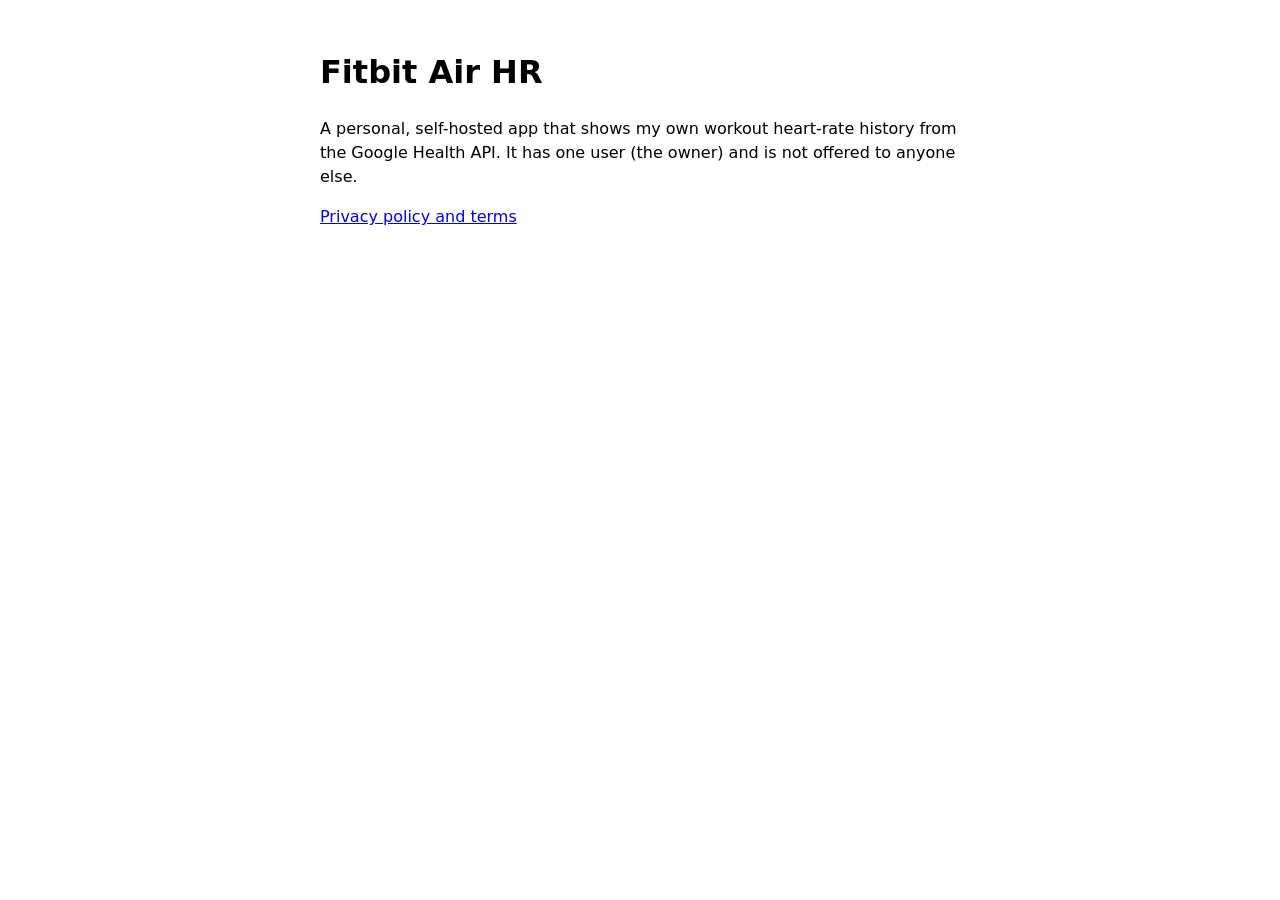
<file: docs/github-pages/index.html>
<!doctype html><html lang="en"><head><meta charset="utf-8"><meta name="viewport" content="width=device-width,initial-scale=1"><title>Fitbit Air HR</title></head>
<body style="font-family:system-ui,sans-serif;max-width:40rem;margin:3rem auto;padding:0 1rem;line-height:1.5">
<h1>Fitbit Air HR</h1>
<p>A personal, self-hosted app that shows my own workout heart-rate history from the Google Health API. It has one user (the owner) and is not offered to anyone else.</p>
<p><a href="privacy.html">Privacy policy and terms</a></p>
</body></html>
</file>
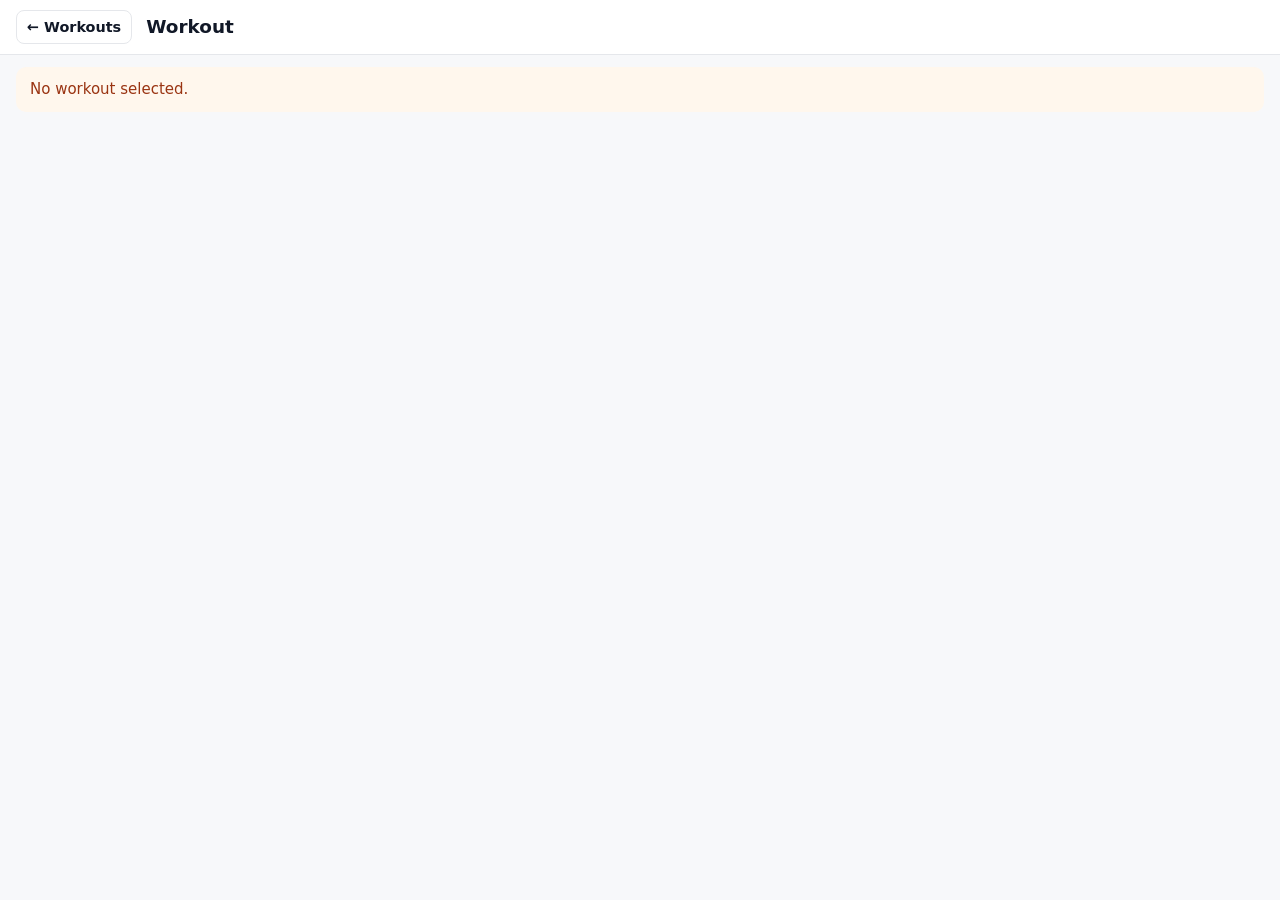
<file: app/static/workout.html>
<!doctype html>
<html lang="en">
<head>
<meta charset="utf-8">
<meta name="viewport" content="width=device-width,initial-scale=1,viewport-fit=cover">
<meta name="color-scheme" content="light dark">
<title>Workout · Fitbit Air HR</title>
<link rel="stylesheet" href="vendor/uPlot.min.css">
<link rel="stylesheet" href="css/app.css">
<link rel="stylesheet" href="css/detail.css">
</head>
<body>
<header class="topbar">
  <a href="./" class="btn small ghost" id="back">← Workouts</a>
  <h1 id="title">Workout</h1>
</header>

<div id="banner" class="banner" hidden></div>

<main class="detail" id="detail" hidden>
  <section class="summary">
    <div class="when"><span id="date"></span> <span id="time" class="muted"></span></div>
    <div class="stats" id="stats"></div>
    <div class="meta-row">
      <button class="pin" id="pin" type="button"></button>
      <span id="tags"></span>
    </div>
  </section>

  <section class="card">
    <div class="toolbar">
      <button id="resetZoom" class="btn small ghost">Reset zoom</button>
      <button id="compare" class="btn small ghost">Compare…</button>
      <span class="muted small hint">Drag to zoom · pinch on a phone</span>
    </div>
    <div id="legend" class="legend"></div>
    <div id="readout" class="readout muted">&nbsp;</div>
    <div id="bigChart" class="big-chart"><div class="placeholder muted" hidden></div></div>
  </section>

  <div class="grid2">
    <section class="card">
      <h2>Time in zones</h2>
      <table class="zones" id="zoneTable"></table>
      <p id="zoneNote" class="muted small"></p>
    </section>
    <section class="card">
      <h2>Recovery heart rate</h2>
      <dl class="recovery" id="recovery"></dl>
      <p class="muted small">Drop from the heart rate at the end of the workout, measured 1 and 2 minutes later.</p>
    </section>
  </div>

  <section class="card">
    <h2>Export</h2>
    <div class="row-actions">
      <a id="csv" class="btn small ghost" download>Raw HR samples (CSV)</a>
      <a id="json" class="btn small ghost" download>Raw HR samples (JSON)</a>
      <button id="png" class="btn small ghost">Chart (PNG)</button>
    </div>
  </section>
</main>

<dialog id="picker" class="picker">
  <form method="dialog">
    <h2>Compare with past workouts</h2>
    <div class="picker-filters">
      <input type="search" id="pSearch" placeholder="Search by date or activity" autocomplete="off">
      <select id="pType"><option value="">All activities</option></select>
      <select id="pTag"><option value="">All tags</option></select>
      <label class="check"><input type="checkbox" id="pPinned"> Pinned</label>
    </div>
    <p class="muted small" id="pCount"></p>
    <ul id="pList" class="picker-list"></ul>
    <div class="actions"><button class="btn" value="done">Done</button></div>
  </form>
</dialog>

<script type="module" src="js/detail.js"></script>
</body>
</html>
</file>
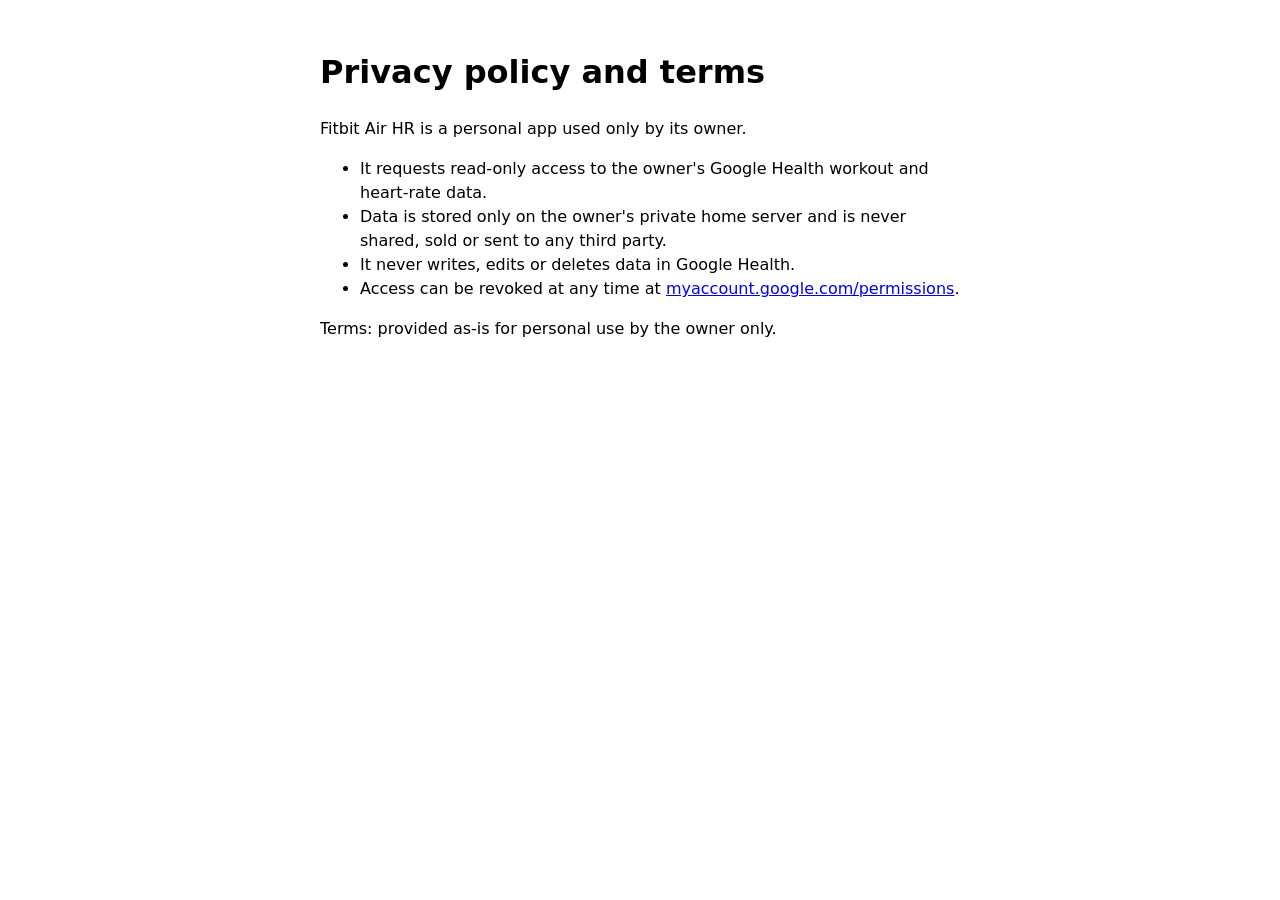
<file: docs/github-pages/privacy.html>
<!doctype html><html lang="en"><head><meta charset="utf-8"><meta name="viewport" content="width=device-width,initial-scale=1"><title>Fitbit Air HR: privacy</title></head>
<body style="font-family:system-ui,sans-serif;max-width:40rem;margin:3rem auto;padding:0 1rem;line-height:1.5">
<h1>Privacy policy and terms</h1>
<p>Fitbit Air HR is a personal app used only by its owner.</p>
<ul>
<li>It requests read-only access to the owner's Google Health workout and heart-rate data.</li>
<li>Data is stored only on the owner's private home server and is never shared, sold or sent to any third party.</li>
<li>It never writes, edits or deletes data in Google Health.</li>
<li>Access can be revoked at any time at <a href="https://myaccount.google.com/permissions">myaccount.google.com/permissions</a>.</li>
</ul>
<p>Terms: provided as-is for personal use by the owner only.</p>
</body></html>
</file>
<file: app/static/css/app.css>
:root {
  --bg: #f7f8fa; --surface: #ffffff; --fg: #111827; --muted: #6b7280; --border: #e5e7eb;
  --accent: #2563eb; --accent-fg: #fff; --error: #dc2626; --warn-bg: #fff7ed; --warn-fg: #9a3412;
  --line: #111827; --grid: rgba(17, 24, 39, .07);
  --z-below: #9ca3af; --z-light: #38bdf8; --z-moderate: #22c55e; --z-vigorous: #f59e0b; --z-peak: #ef4444;
  --band-alpha: .13;
  --row-h: 140px;
}
@media (prefers-color-scheme: dark) {
  :root {
    --bg: #0b0d10; --surface: #14171b; --fg: #e8eaed; --muted: #9aa0a6; --border: #262a30;
    --accent: #60a5fa; --accent-fg: #0b0d10; --error: #f87171; --warn-bg: #2a1a0c; --warn-fg: #fdba74;
    --line: #f3f4f6; --grid: rgba(255, 255, 255, .07); --band-alpha: .16;
  }
}
* { box-sizing: border-box; }
html { -webkit-text-size-adjust: 100%; }
body { margin: 0; background: var(--bg); color: var(--fg);
       font: 15px/1.4 system-ui, -apple-system, "Segoe UI", Roboto, sans-serif; }
.muted { color: var(--muted); }
.small { font-size: .85rem; }
.error { color: var(--error); }
[hidden] { display: none !important; }

.btn { font: inherit; font-weight: 600; border: 0; border-radius: 8px; padding: 8px 14px;
       background: var(--accent); color: var(--accent-fg); cursor: pointer; text-decoration: none;
       display: inline-flex; align-items: center; min-height: 36px; }
.btn.small { padding: 6px 10px; font-size: .9rem; min-height: 34px; }
.btn.tiny { padding: 2px 8px; font-size: .78rem; min-height: 26px; }
.btn.ghost { background: transparent; color: var(--fg); border: 1px solid var(--border); }
.btn:disabled { opacity: .5; cursor: default; }

.topbar { position: sticky; top: 0; z-index: 5; display: flex; flex-wrap: wrap; gap: 8px 14px;
          align-items: center; padding: 10px 16px; background: var(--surface); border-bottom: 1px solid var(--border); }
.topbar h1 { font-size: 1.15rem; margin: 0; margin-right: auto; }
.sync, .links { display: flex; gap: 8px; align-items: center; }
#syncLabel { font-size: .85rem; }

.progress { padding: 8px 16px; background: var(--surface); border-bottom: 1px solid var(--border); }
.progress .bar { height: 4px; border-radius: 2px; background: var(--border); overflow: hidden; }
.progress .bar span { display: block; height: 100%; width: 30%; background: var(--accent); transition: width .3s; }
.progress .bar.indeterminate span { width: 30%; animation: slide 1.2s infinite ease-in-out; }
@keyframes slide { from { transform: translateX(-100%); } to { transform: translateX(340%); } }
.progress .msg { font-size: .82rem; color: var(--muted); margin-top: 4px; }

.banner { margin: 12px 16px 0; padding: 12px 14px; border-radius: 10px; background: var(--warn-bg); color: var(--warn-fg); }
.banner h2 { font-size: 1rem; margin: 0 0 6px; }
.banner p { margin: 4px 0; }
.banner ol { margin: 6px 0; padding-left: 20px; }
.banner input[type=text] { width: 100%; font: inherit; padding: 8px; border-radius: 8px; border: 1px solid var(--border);
                           background: var(--surface); color: var(--fg); margin: 6px 0; }
.banner .row-actions { display: flex; gap: 8px; flex-wrap: wrap; margin-top: 6px; }

.controls { display: flex; flex-wrap: wrap; gap: 10px 14px; align-items: end; padding: 12px 16px; }
.controls label { display: flex; flex-direction: column; gap: 2px; font-size: .78rem; color: var(--muted); }
.controls label.check { flex-direction: row; align-items: center; gap: 6px; font-size: .9rem; padding-bottom: 8px; }
.controls label.disabled { opacity: .5; }
.controls select, .controls input[type=date] { font: inherit; font-size: .9rem; color: var(--fg); background: var(--surface);
       border: 1px solid var(--border); border-radius: 8px; padding: 6px 8px; min-height: 36px; }
.seg { display: inline-flex; border: 1px solid var(--border); border-radius: 8px; overflow: hidden; }
.seg-btn { font: inherit; font-size: .85rem; border: 0; padding: 8px 10px; background: var(--surface); color: var(--fg); cursor: pointer; }
.seg-btn.on { background: var(--accent); color: var(--accent-fg); }
.slider input { width: 150px; }
.count { padding: 0 16px 6px; font-size: .82rem; }

.list { padding: 0 16px 40px; }
.row { background: var(--surface); border: 1px solid var(--border); border-radius: 10px; margin-bottom: 10px;
       padding: 8px 10px 8px; content-visibility: auto; contain-intrinsic-size: auto calc(var(--row-h) + 70px); }
.row-head { display: flex; flex-wrap: wrap; align-items: center; gap: 4px 12px; color: inherit; text-decoration: none;
            font-size: .9rem; cursor: pointer; padding-bottom: 4px; }
.row-head .date { font-weight: 700; }
.row-head .type { font-weight: 600; }
.row-head .stat { font-variant-numeric: tabular-nums; color: var(--muted); }
.row-head .stat b { color: var(--fg); font-weight: 600; }
.row-head .spacer { flex: 1; }
.row-head .open { display: contents; color: inherit; text-decoration: none; }
.pin { border: 0; background: transparent; font-size: 1.15rem; line-height: 1; cursor: pointer; color: var(--muted);
       padding: 2px 4px; min-width: 32px; min-height: 32px; }
.pin.on { color: #f59e0b; }
.tags { display: inline-flex; flex-wrap: wrap; gap: 4px; align-items: center; }
.tag { display: inline-flex; align-items: center; gap: 2px; font-size: .75rem; padding: 1px 2px 1px 8px; border-radius: 999px;
       background: var(--grid); color: var(--fg); border: 1px solid var(--border); }
.tag button { border: 0; background: transparent; color: var(--muted); cursor: pointer; font-size: .9rem; line-height: 1; padding: 0 4px; }
.tag-add { border: 1px dashed var(--border); background: transparent; color: var(--muted); font-size: .72rem; border-radius: 999px;
           padding: 2px 8px; cursor: pointer; }
.row .tags.empty .tag-add { opacity: .55; }
.row:hover .tags.empty .tag-add { opacity: 1; }
.tag-input { font: inherit; font-size: .8rem; width: 110px; padding: 2px 8px; border-radius: 999px; border: 1px solid var(--accent);
             background: var(--surface); color: var(--fg); }
.chart { position: relative; height: var(--row-h); }
.chart .placeholder { position: absolute; inset: 0; display: flex; align-items: center; justify-content: center;
                      font-size: .85rem; border-radius: 6px; background: var(--grid); }
.chart .tip { position: absolute; top: 2px; transform: translateX(-50%); pointer-events: none; z-index: 2; white-space: nowrap;
              background: var(--fg); color: var(--bg); font-size: .75rem; padding: 2px 6px; border-radius: 6px;
              font-variant-numeric: tabular-nums; }
.uplot { font-family: inherit; }
.tiz { display: flex; align-items: center; gap: 10px; margin-top: 6px; font-size: .75rem; color: var(--muted); flex-wrap: wrap; }
.tiz .bar { display: flex; height: 8px; border-radius: 4px; overflow: hidden; flex: 1 1 160px; min-width: 120px; background: var(--grid); }
.tiz .bar span { display: block; height: 100%; }
.tiz .chips { display: flex; gap: 8px; flex-wrap: wrap; font-variant-numeric: tabular-nums; }
.tiz .chip::before { content: ""; display: inline-block; width: 8px; height: 8px; border-radius: 2px; margin-right: 4px;
                     background: var(--c); vertical-align: 0; }
.compact .tiz .chips { display: none; }
.compact .row-head { font-size: .82rem; }

.empty { margin: 40px 16px; text-align: center; color: var(--muted); }

dialog { border: 1px solid var(--border); border-radius: 12px; background: var(--surface); color: var(--fg);
         padding: 16px 18px; width: min(420px, calc(100vw - 32px)); }
dialog::backdrop { background: rgba(0,0,0,.4); }
dialog h2 { margin: 0 0 8px; font-size: 1.1rem; }
dialog fieldset { border: 1px solid var(--border); border-radius: 8px; margin: 10px 0; display: flex; flex-wrap: wrap; gap: 10px; }
dialog label { display: flex; flex-direction: column; font-size: .82rem; color: var(--muted); }
dialog input { font: inherit; width: 110px; padding: 6px 8px; border: 1px solid var(--border); border-radius: 8px;
               background: var(--bg); color: var(--fg); }
dialog .actions { display: flex; justify-content: flex-end; gap: 8px; }

@media (max-width: 600px) {
  .topbar, .controls, .list, .count { padding-left: 12px; padding-right: 12px; }
  .controls label { flex: 1 1 40%; }
  .controls select, .controls input[type=date] { width: 100%; }
  .slider input { width: 100%; }
}
</file>
<file: app/static/css/detail.css>
.detail { padding: 12px 16px 48px; max-width: 1200px; margin: 0 auto; }
.topbar h1 { margin-right: auto; }
.summary { margin-bottom: 12px; }
.summary .when { font-size: 1.05rem; font-weight: 700; }
.stats { display: flex; flex-wrap: wrap; gap: 8px 18px; margin: 8px 0; }
.stat-box { display: flex; flex-direction: column; }
.stat-box .k { font-size: .75rem; color: var(--muted); }
.stat-box .v { font-size: 1.2rem; font-weight: 700; font-variant-numeric: tabular-nums; }
.meta-row { display: flex; gap: 10px; align-items: center; flex-wrap: wrap; }
.picker-filters label.check { display: flex; align-items: center; gap: 6px; font-size: .9rem; color: var(--fg); flex-direction: row; }
.picker-filters label.check input { width: auto; min-height: 0; }

.card { background: var(--surface); border: 1px solid var(--border); border-radius: 12px; padding: 12px 14px; margin-bottom: 12px; }
.card h2 { font-size: 1rem; margin: 0 0 8px; }
.toolbar { display: flex; flex-wrap: wrap; align-items: center; gap: 8px; margin-bottom: 6px; }
.toolbar .hint { margin-left: auto; }
.legend { display: flex; flex-wrap: wrap; gap: 6px 14px; font-size: .85rem; margin: 2px 0 4px; }
.legend .item { display: inline-flex; align-items: center; gap: 6px; }
.legend .sw { width: 14px; height: 3px; border-radius: 2px; background: var(--c); }
.legend button { border: 0; background: transparent; color: var(--muted); cursor: pointer; font-size: 1rem; line-height: 1; padding: 0 2px; }
.readout { font-size: .82rem; min-height: 1.3em; font-variant-numeric: tabular-nums; }
.big-chart { position: relative; height: max(260px, 52vh); touch-action: pan-y; }
.big-chart .placeholder { position: absolute; inset: 0; display: flex; align-items: center; justify-content: center;
                          background: var(--grid); border-radius: 8px; }

.grid2 { display: grid; grid-template-columns: 1fr 1fr; gap: 12px; }
.grid2 .card { margin-bottom: 0; }
.grid2 + .card { margin-top: 12px; }
table.zones { width: 100%; border-collapse: collapse; font-size: .9rem; font-variant-numeric: tabular-nums; }
table.zones td { padding: 5px 4px; border-bottom: 1px solid var(--border); }
table.zones td.num { text-align: right; white-space: nowrap; }
table.zones td .small { white-space: nowrap; }
table.zones .sw { display: inline-block; width: 10px; height: 10px; border-radius: 2px; margin-right: 6px; background: var(--c); }
table.zones .pbar { width: 35%; }
table.zones .pbar span { display: block; height: 8px; border-radius: 4px; background: var(--c); min-width: 1px; }
dl.recovery { display: grid; grid-template-columns: auto 1fr; gap: 6px 16px; margin: 0 0 6px; }
dl.recovery dt { color: var(--muted); }
dl.recovery dd { margin: 0; font-weight: 600; font-variant-numeric: tabular-nums; }
.row-actions { display: flex; flex-wrap: wrap; gap: 8px; }

dialog.picker { width: min(560px, calc(100vw - 24px)); max-height: calc(100vh - 40px); }
dialog.picker form { display: flex; flex-direction: column; max-height: calc(100vh - 80px); }
.picker-filters { display: flex; flex-wrap: wrap; gap: 8px; }
.picker-filters input, .picker-filters select { font: inherit; font-size: .9rem; padding: 6px 8px; border-radius: 8px;
     border: 1px solid var(--border); background: var(--bg); color: var(--fg); min-height: 36px; }
.picker-filters input { flex: 1 1 200px; width: auto; }
.picker-list { list-style: none; margin: 4px 0 10px; padding: 0; overflow: auto; flex: 1; min-height: 120px; }
.picker-list li label { display: flex; gap: 10px; align-items: center; padding: 7px 4px; border-bottom: 1px solid var(--border);
     color: var(--fg); font-size: .9rem; flex-direction: row; cursor: pointer; }
.picker-list input { width: auto; }
.picker-list .sub { color: var(--muted); font-size: .8rem; margin-left: auto; white-space: nowrap; }

@media (max-width: 700px) {
  .grid2 { grid-template-columns: 1fr; }
  .detail { padding: 10px 12px 40px; }
  .toolbar .hint { display: none; }
}
</file>
<file: app/static/vendor/uPlot.min.css>
.uplot, .uplot *, .uplot *::before, .uplot *::after {box-sizing: border-box;}.uplot {font-family: system-ui, -apple-system, "Segoe UI", Roboto, "Helvetica Neue", Arial, "Noto Sans", sans-serif, "Apple Color Emoji", "Segoe UI Emoji", "Segoe UI Symbol", "Noto Color Emoji";line-height: 1.5;width: min-content;}.u-title {text-align: center;font-size: 18px;font-weight: bold;}.u-wrap {position: relative;user-select: none;}.u-over, .u-under {position: absolute;}.u-under {overflow: hidden;}.uplot canvas {display: block;position: relative;width: 100%;height: 100%;}.u-axis {position: absolute;}.u-legend {font-size: 14px;margin: auto;text-align: center;}.u-inline {display: block;}.u-inline * {display: inline-block;}.u-inline tr {margin-right: 16px;}.u-legend th {font-weight: 600;}.u-legend th > * {vertical-align: middle;display: inline-block;}.u-legend .u-marker {width: 1em;height: 1em;margin-right: 4px;background-clip: padding-box !important;}.u-inline.u-live th::after {content: ":";vertical-align: middle;}.u-inline:not(.u-live) .u-value {display: none;}.u-series > * {padding: 4px;}.u-series th {cursor: pointer;}.u-legend .u-off > * {opacity: 0.3;}.u-select {background: rgba(0,0,0,0.07);position: absolute;pointer-events: none;}.u-cursor-x, .u-cursor-y {position: absolute;left: 0;top: 0;pointer-events: none;will-change: transform;}.u-hz .u-cursor-x, .u-vt .u-cursor-y {height: 100%;border-right: 1px dashed #607D8B;}.u-hz .u-cursor-y, .u-vt .u-cursor-x {width: 100%;border-bottom: 1px dashed #607D8B;}.u-cursor-pt {position: absolute;top: 0;left: 0;border-radius: 50%;border: 0 solid;pointer-events: none;will-change: transform;/*this has to be !important since we set inline "background" shorthand */background-clip: padding-box !important;}.u-axis.u-off, .u-select.u-off, .u-cursor-x.u-off, .u-cursor-y.u-off, .u-cursor-pt.u-off {display: none;}
</file>
